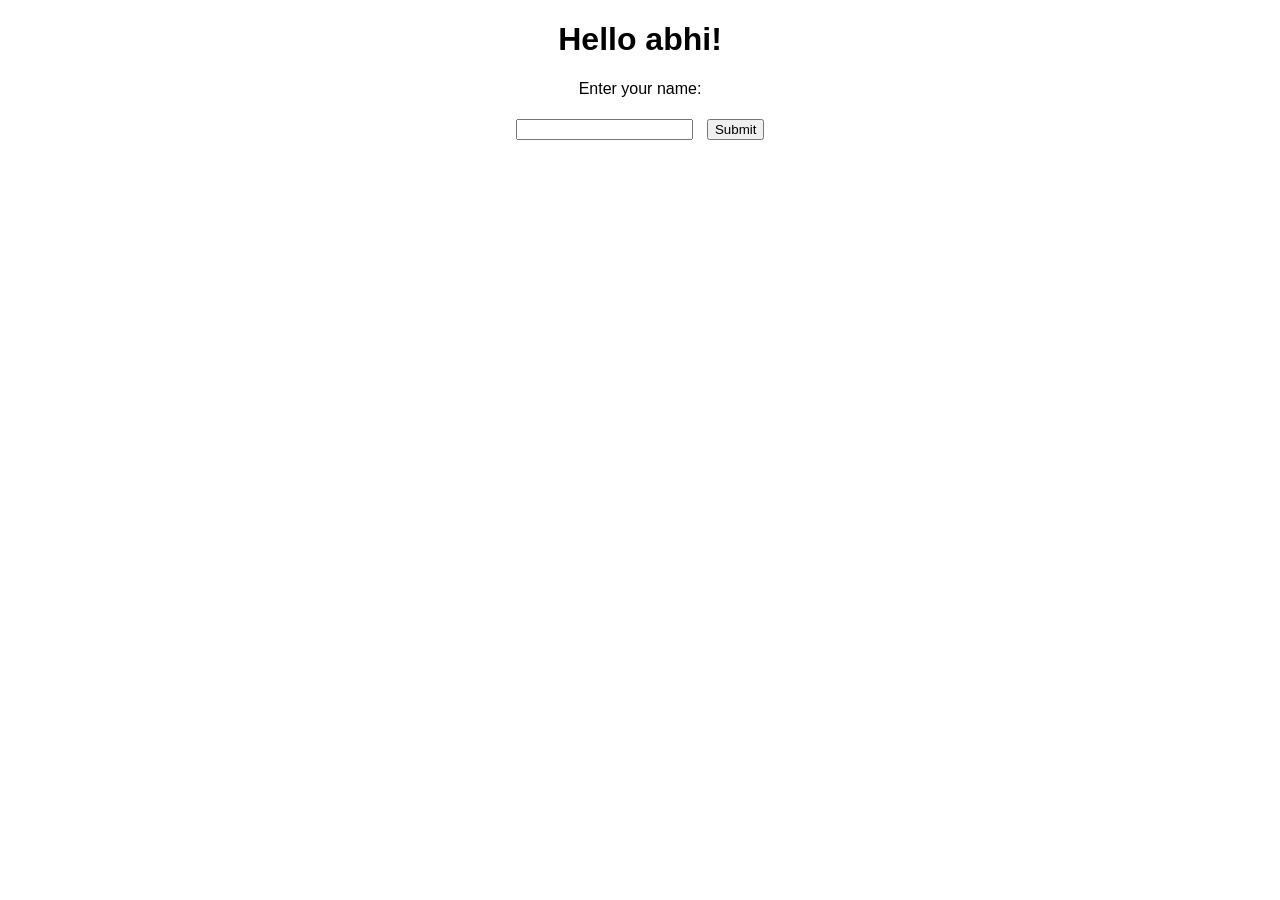
<file: abhi.html>
<!DOCTYPE html>
<html>
<head>
  <title>Mini App</title>
  <style>body{font-family:sans-serif;text-align:center}input,button{margin:5px}</style>
</head>
<body>
  <h1>Hello abhi!</h1>
  <p>Enter your name:</p>
  <input type="text" id="kavi">
  <button onclick="greet()">Submit</button>
  <p id="output"></p>
  <script>
    function greet() {
      let name = document.getElementById("name").value;
      document.getElementById("output").innerText = "Hello, " + name + "!";
    }
  </script>
</body>
</html>
</file>
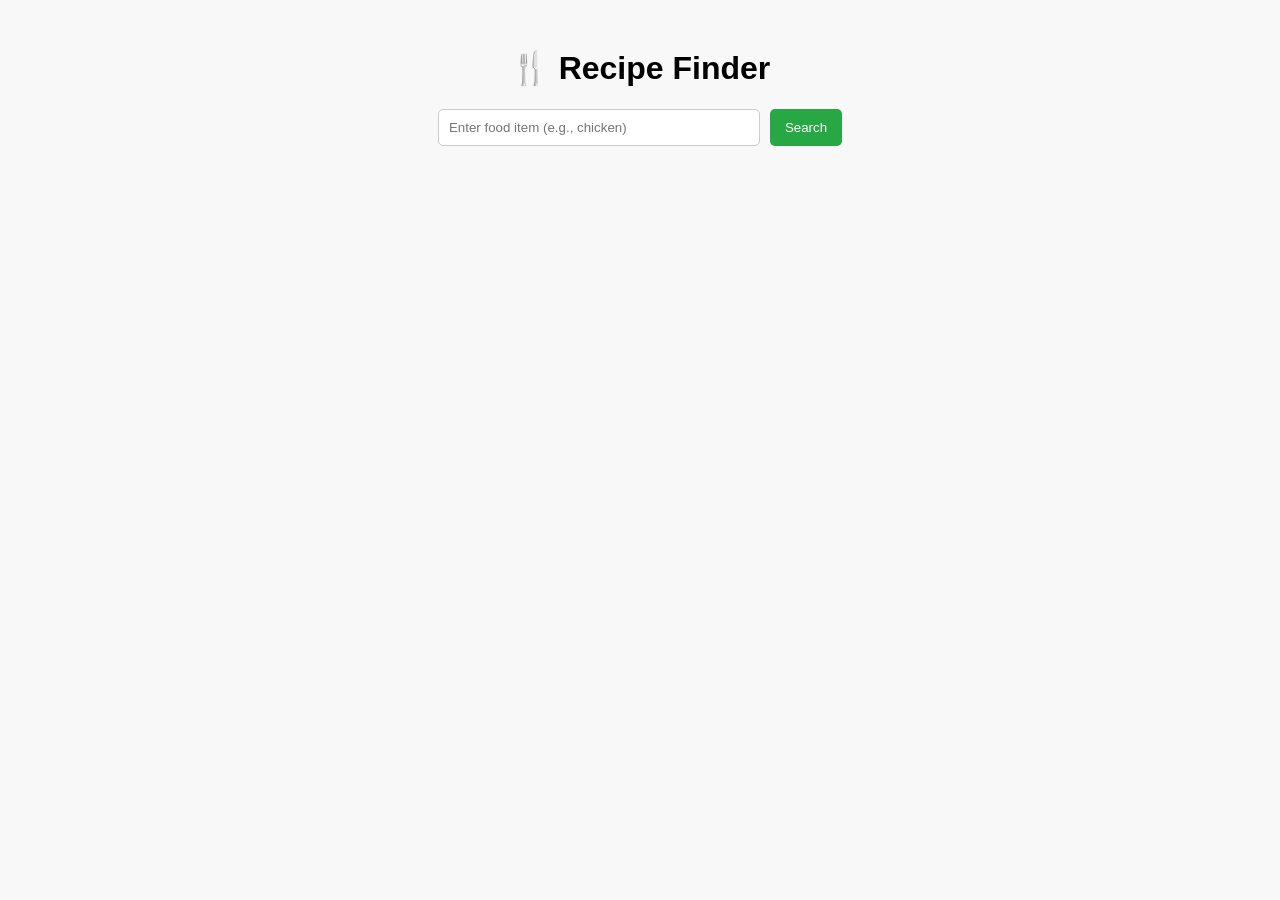
<file: index1.html>
<!DOCTYPE html>
<html lang="en">
<head>
  <meta charset="UTF-8">
  <meta name="viewport" content="width=device-width, initial-scale=1.0">
  <title>Recipe Finder</title>
  <style>
    body {
      font-family: Arial, sans-serif;
      background: #f8f8f8;
      padding: 20px;
    }
    h1 {
      text-align: center;
    }
    #search-bar {
      display: flex;
      justify-content: center;
      margin-bottom: 20px;
    }
    input {
      width: 300px;
      padding: 10px;
      border: 1px solid #ccc;
      border-radius: 5px;
    }
    button {
      padding: 10px 15px;
      margin-left: 10px;
      background: #28a745;
      color: white;
      border: none;
      border-radius: 5px;
      cursor: pointer;
    }
    button:hover {
      background: #218838;
    }
    .recipe {
      background: white;
      border-radius: 10px;
      padding: 15px;
      margin-bottom: 20px;
      box-shadow: 0 2px 6px rgba(0,0,0,0.1);
    }
    .recipe img {
      max-width: 100%;
      border-radius: 10px;
    }
    .recipe h2 {
      margin: 10px 0;
    }
  </style>
</head>
<body>

  <h1>🍴 Recipe Finder</h1>
  <div id="search-bar">
    <input type="text" id="foodInput" placeholder="Enter food item (e.g., chicken)">
    <button onclick="searchRecipe()">Search</button>
  </div>

  <div id="results"></div>

  <script>
    async function searchRecipe() {
      const query = document.getElementById("foodInput").value.trim();
      const resultsDiv = document.getElementById("results");
      resultsDiv.innerHTML = "<p>Searching...</p>";

      if (!query) {
        resultsDiv.innerHTML = "<p>Please enter a food item.</p>";
        return;
      }

      try {
        // Fetch meals by ingredient
        const res = await fetch(https://www.themealdb.com/api/json/v1/1/filter.php?i=${query});
        const data = await res.json();

        if (!data.meals) {
          resultsDiv.innerHTML = "<p>No recipes found for that ingredient.</p>";
          return;
        }

        resultsDiv.innerHTML = "";

        // For each meal, fetch full details
        for (let meal of data.meals.slice(0, 5)) { // Limit to 5 recipes
          const detailRes = await fetch(https://www.themealdb.com/api/json/v1/1/lookup.php?i=${meal.idMeal});
          const detailData = await detailRes.json();
          const mealDetails = detailData.meals[0];

          const recipeDiv = document.createElement("div");
          recipeDiv.className = "recipe";
          recipeDiv.innerHTML = `
            <img src="${mealDetails.strMealThumb}" alt="${mealDetails.strMeal}">
            <h2>${mealDetails.strMeal}</h2>
            <p><strong>Category:</strong> ${mealDetails.strCategory}</p>
            <p><strong>Area:</strong> ${mealDetails.strArea}</p>
            <h3>Instructions:</h3>
            <p>${mealDetails.strInstructions}</p>
            <a href="${mealDetails.strYoutube}" target="_blank">▶ Watch Video</a>
          `;

          resultsDiv.appendChild(recipeDiv);
        }

      } catch (error) {
        resultsDiv.innerHTML = "<p>Error fetching recipes. Try again later.</p>";
      }
    }
  </script>

</body>
</html>
</file>
